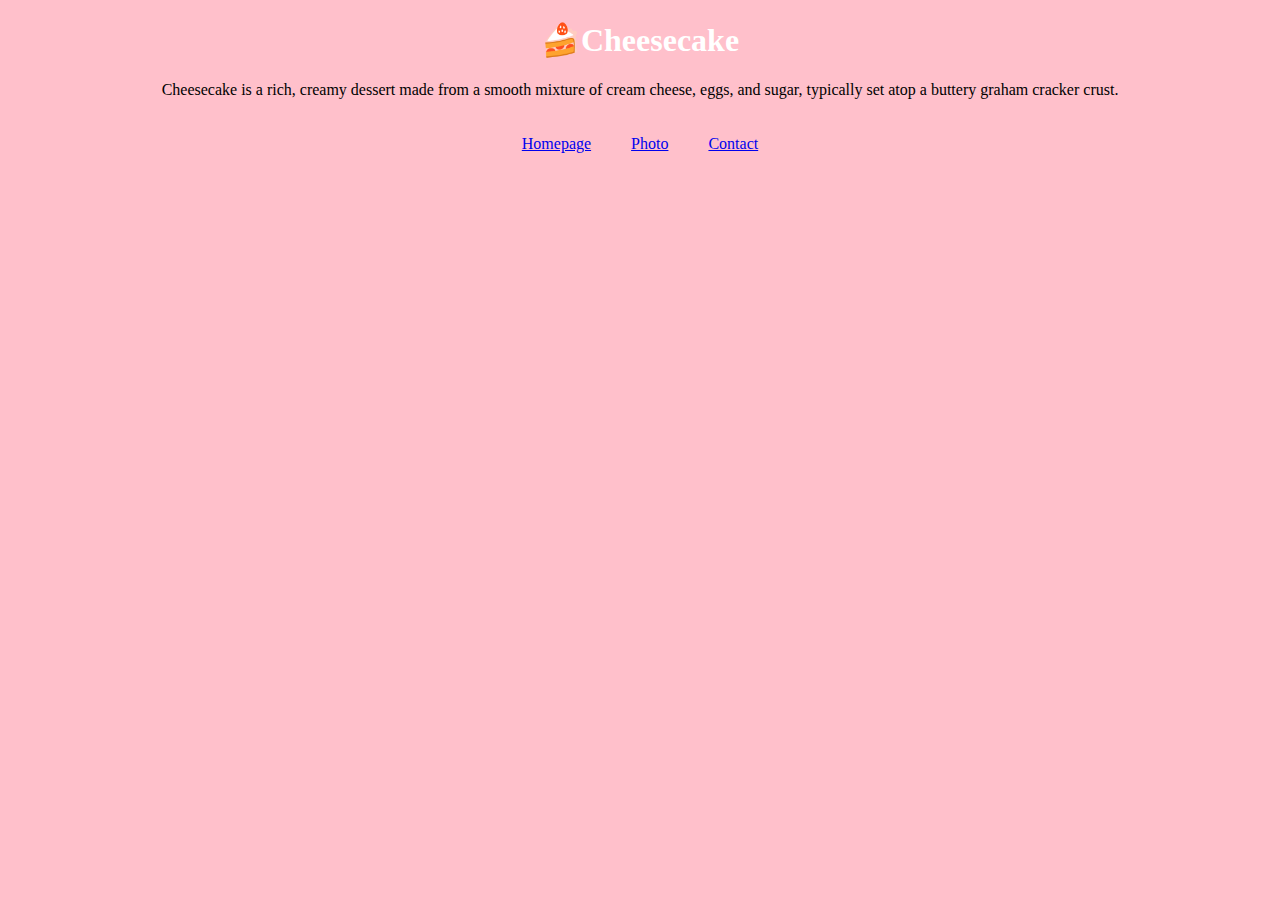
<file: index.html>
<!DOCTYPE html>
<html lang="en">
  <head>
    <meta
      charset="UTF-8"
      name="description of cheesecake"
      content="“Discover irresistible cheesecake recipes, baking tips, and flavor ideas. From classic New York style to fruity swirls, we’ve got your cravings covered!”"
    />
    <title>
      Decadent Cheesecake Recipes & Tips | Ultimate Guide to Creamy Perfection
    </title>
    <link rel="stylesheet" href="/src/styles.css" />
  </head>
  <body>
    <h1>🍰Cheesecake</h1>
    <p class="homepage-paragragh">
      Cheesecake is a rich, creamy dessert made from a smooth mixture of cream
      cheese, eggs, and sugar, typically set atop a buttery graham cracker
      crust.
    </p>
    <div class="links">
      <a class="page-link" href="/index.html">Homepage </a>
      <a class="page-link" href="/cheesecake-pic.html">Photo</a>
      <a class="page-link" href="/about.html">Contact</a>
    </div>
  </body>
</html>
</file>
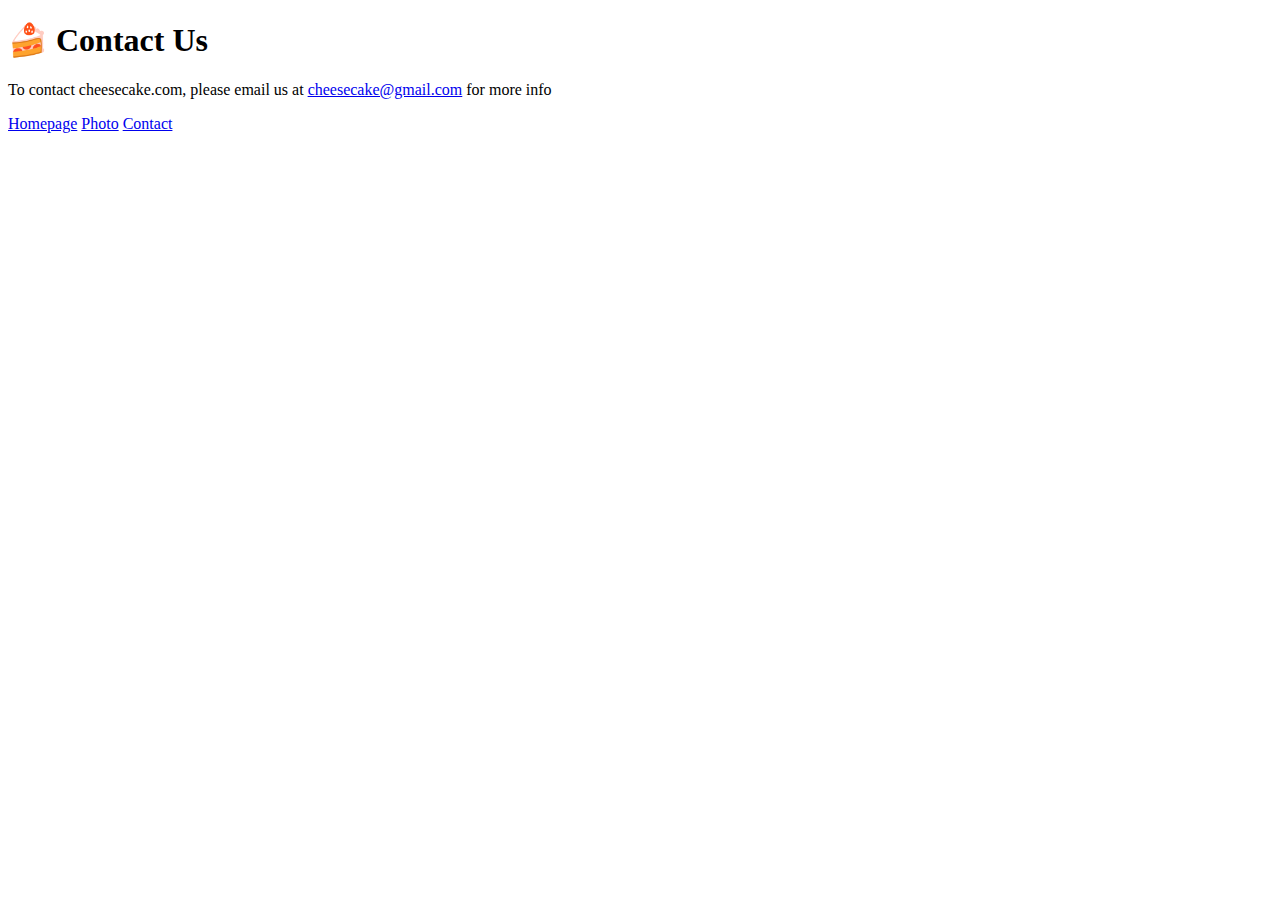
<file: about.html>
<!DOCTYPE html>
<html lang="en">
  <head>
    <meta charset="UTF-8" />
    <title>Contact Us</title>
  </head>
  <h1>🍰 Contact Us</h1>
  <p>
    To contact cheesecake.com, please email us at
    <a href="mailto: cheesecake@gmail.com">cheesecake@gmail.com</a> for more
    info
  </p>
  <div>
    <a href="/index.html">Homepage</a>
    <a href="/cheesecake-pic.html">Photo</a>
    <a href="/about.html">Contact</a>
  </div>
  <body></body>
</html>
</file>
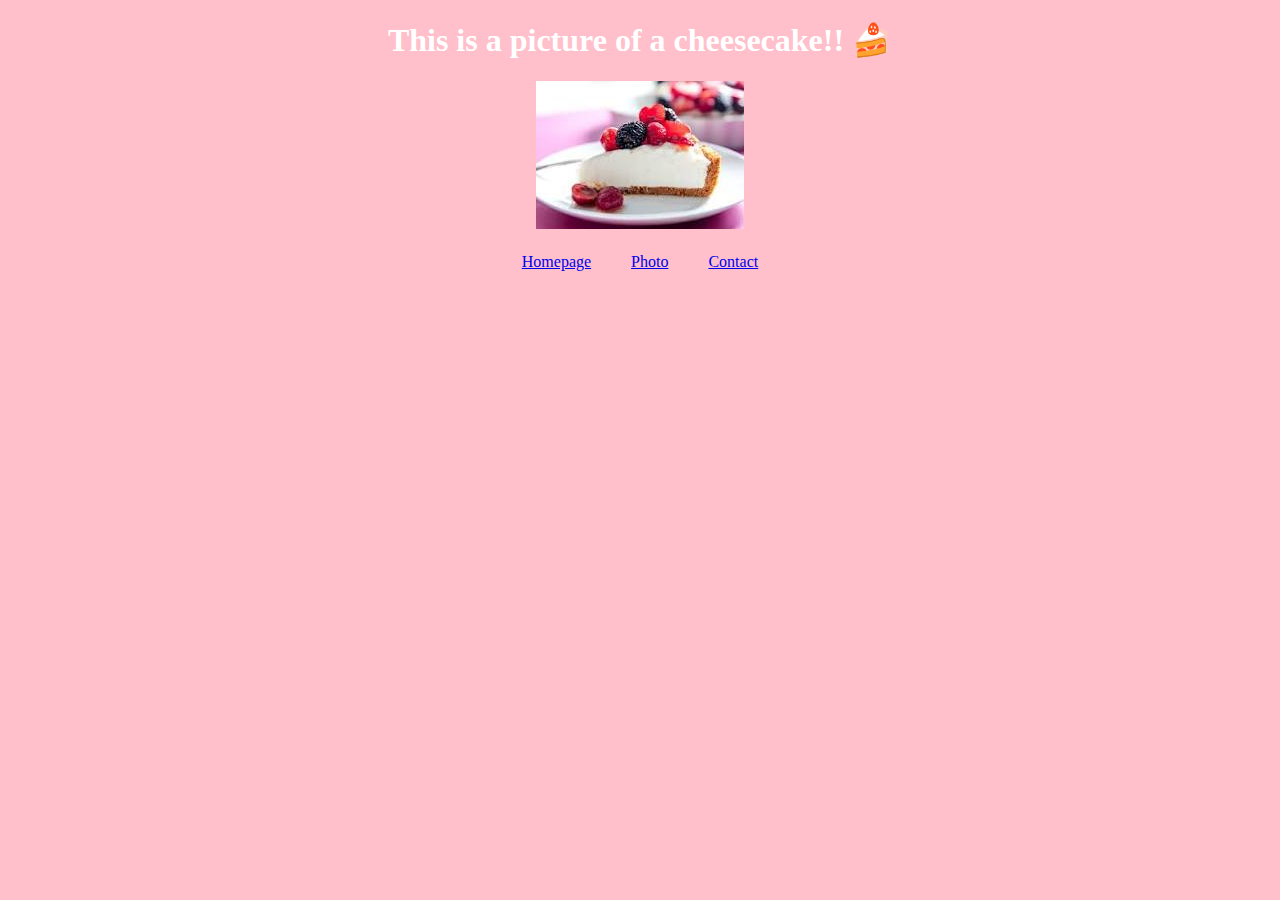
<file: cheesecake-pic.html>
<!DOCTYPE html>
<html lang="en">
  <head>
    <meta charset="UTF-8" />
    <title>Cheesecake Pic</title>
    <link rel="stylesheet" href="/src/styles.css" />
  </head>

  <body>
    <h1>This is a picture of a cheesecake!! 🍰</h1>
    <div class="cheesecake-pic">
      <img src="/src/cheesecake.jpeg" alt="cheesecake" />
    </div>
    <div class="links">
      <a class="page-link" href="/index.html">Homepage </a>
      <a class="page-link" href="/cheesecake-pic.html">Photo</a>
      <a class="page-link" href="/about.html">Contact</a>
    </div>
  </body>
</html>
</file>
<file: src/styles.css>
body {
  background: pink;
}

h1 {
  color: white;
  text-align: center;
}

.homepage-paragragh {
  text-align: center;
}

.links {
  display: flex;
  justify-content: center;
}

.page-link {
  margin: 20px;
}

.contact-paragraph {
  text-align: center;
}

.cheesecake-pic {
  text-align: center;
  max-width: 100%;
}
</file>
